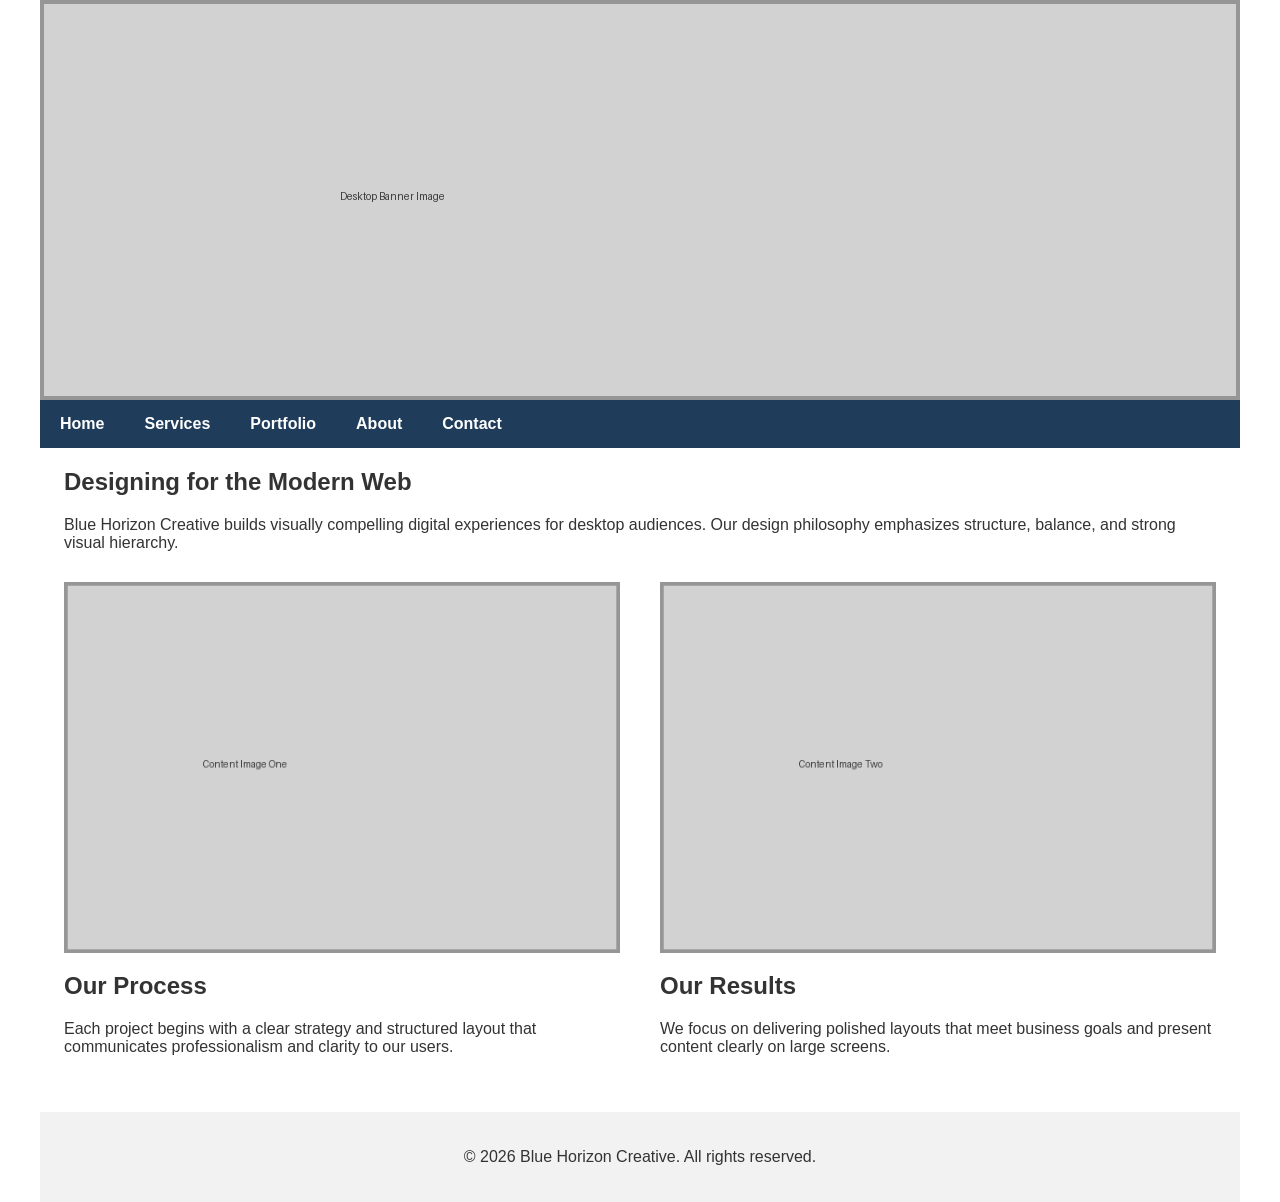
<file: index.html>
<!DOCTYPE html>
<html lang="en">
<head>
  <meta charset="UTF-8">
  <meta name="viewport" content="width=device-width, initial-scale=1.0">
  <title>Designing for the Modern Web</title>
  <link rel="stylesheet" href="Lesson06Assignment.css">
</head>
<body>

  <header class="site-header">
    <img src="desktop-banner.png" alt="Decorative banner showing abstract creative theme">
  </header>

  <nav class="main-nav">
    <ul>
      <li><a href="#">Home</a></li>
      <li><a href="#">Services</a></li>
      <li><a href="#">Portfolio</a></li>
      <li><a href="#">About</a></li>
      <li><a href="#">Contact</a></li>
    </ul>
  </nav>

  <main class="page-container">

    <section class="intro">
      <h1>Designing for the Modern Web</h1>
      <p>
        Blue Horizon Creative builds visually compelling digital experiences for
        desktop audiences. Our design philosophy emphasizes structure, balance,
        and strong visual hierarchy.
      </p>
    </section>

    <section class="two-column">
      <div class="column">
        <img src="content-image-1.png" alt="Example of creative digital work">
        <h2>Our Process</h2>
        <p>
          Each project begins with a clear strategy and structured layout that
          communicates professionalism and clarity to our users.
        </p>
      </div>

      <div class="column">
        <img src="content-image-2.png" alt="Example of interface layout planning">
        <h2>Our Results</h2>
        <p>
          We focus on delivering polished layouts that meet business goals and
          present content clearly on large screens.
        </p>
      </div>
    </section>

  </main>

  <footer class="site-footer">
    <p>&copy; 2026 Blue Horizon Creative. All rights reserved.</p>
  </footer>

</body>
</html>
</file>
<file: Lesson06Assignment.css>
body {
  font-family: Arial, Helvetica, sans-serif;
  margin: 0;
  background-color: #ffffff;
  color: #333;
}

.site-header img {
  width: 100%;
  max-width: 1200px;
  height: auto;
  display: block;
  margin: 0 auto;
}

.main-nav {
  background-color: #1f3d5a;
  max-width: 1200px;
  width: 100%;
  margin: 0 auto;
}

.main-nav ul {
  list-style: none;
  margin: 0;
  padding: 0;
  display: flex;
  flex-wrap: wrap; 
}

.main-nav li {
  padding: 15px 20px;
}

.main-nav a {
  color: #ffffff;
  text-decoration: none;
  font-weight: bold;
}

.page-container {
  max-width: 1200px;
  width: 90%; 
  margin: 20px auto;
}

.intro {
  margin-bottom: 30px;
}

.two-column {
  display: flex;
  gap: 40px;
  flex-wrap: wrap;
}

.column {
  flex: 1 1 500px;
  box-sizing: border-box;
}

.column img {
  width: 100%;
  max-width: 560px;
  height: auto;
  display: block;
}

.site-footer {
  max-width: 1200px;
  width: 100%;
  margin: 40px auto 0 auto;
  padding: 20px 0;
  text-align: center;
  background-color: #f2f2f2;
}

@media (max-width: 768px) {
  .main-nav ul {
    justify-content: center;
  }
  
  .two-column {
    gap: 20px;
  }
}
</file>
